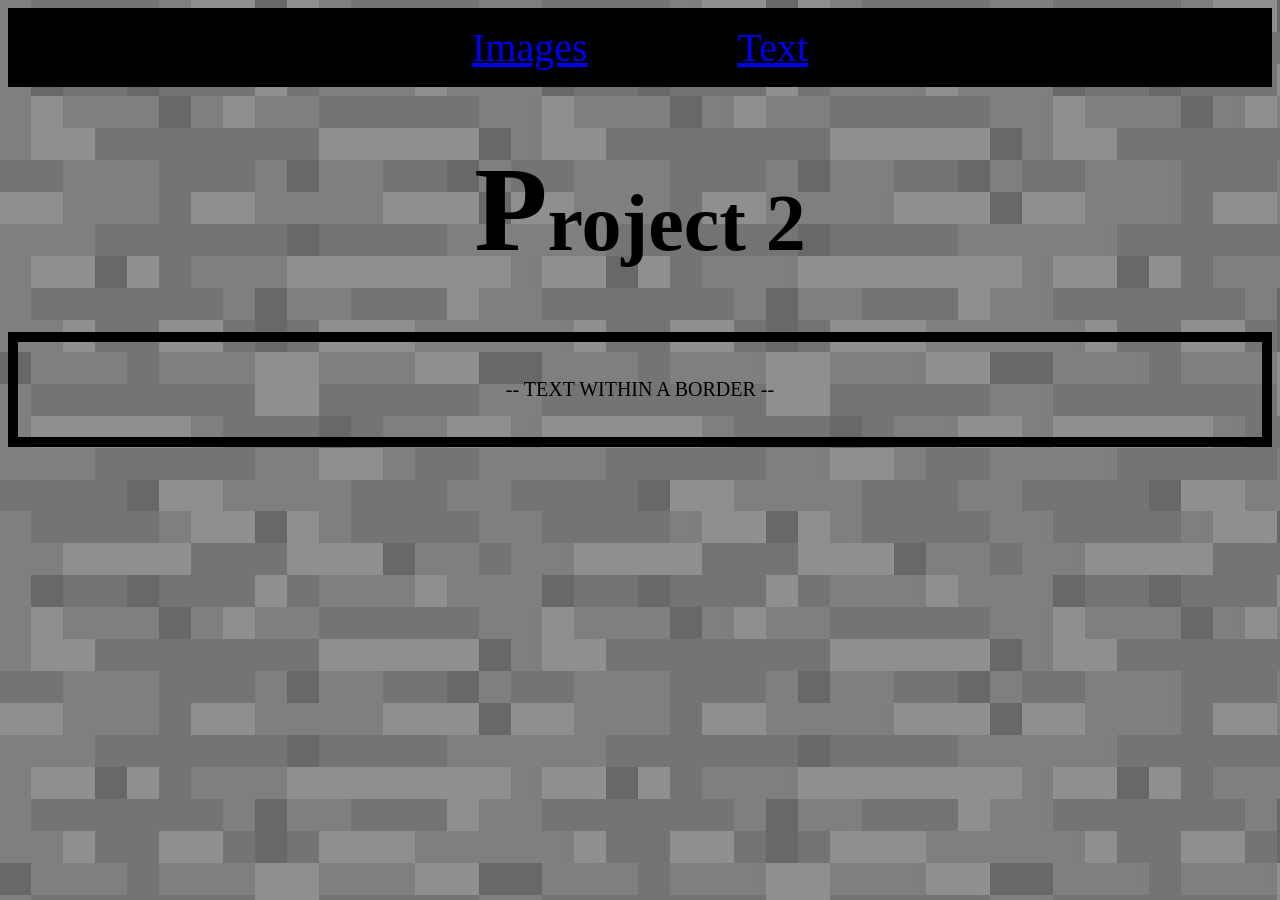
<file: index.html>
<!DOCTYPE html>
<html lang="en">
<head>
    <meta charset="UTF-8">
    <meta name="viewport" content="width=device-width, initial-scale=1.0">
    <title>Project 2</title>
    <link rel="stylesheet" href="style.css">
</head>
<body>
    <div class="top-bar">
        <nav>
            <a href="images.html">Images</a>
            <a href="text.html">Text</a>
        </nav>
    </div>

    <h1 style="text-align: center; font-size: 500%">
        Project 2
    </h1>

    <div class="text">
        <p>
            -- Text within a border --
        </p>
    </div>
</body>
</html>
</file>
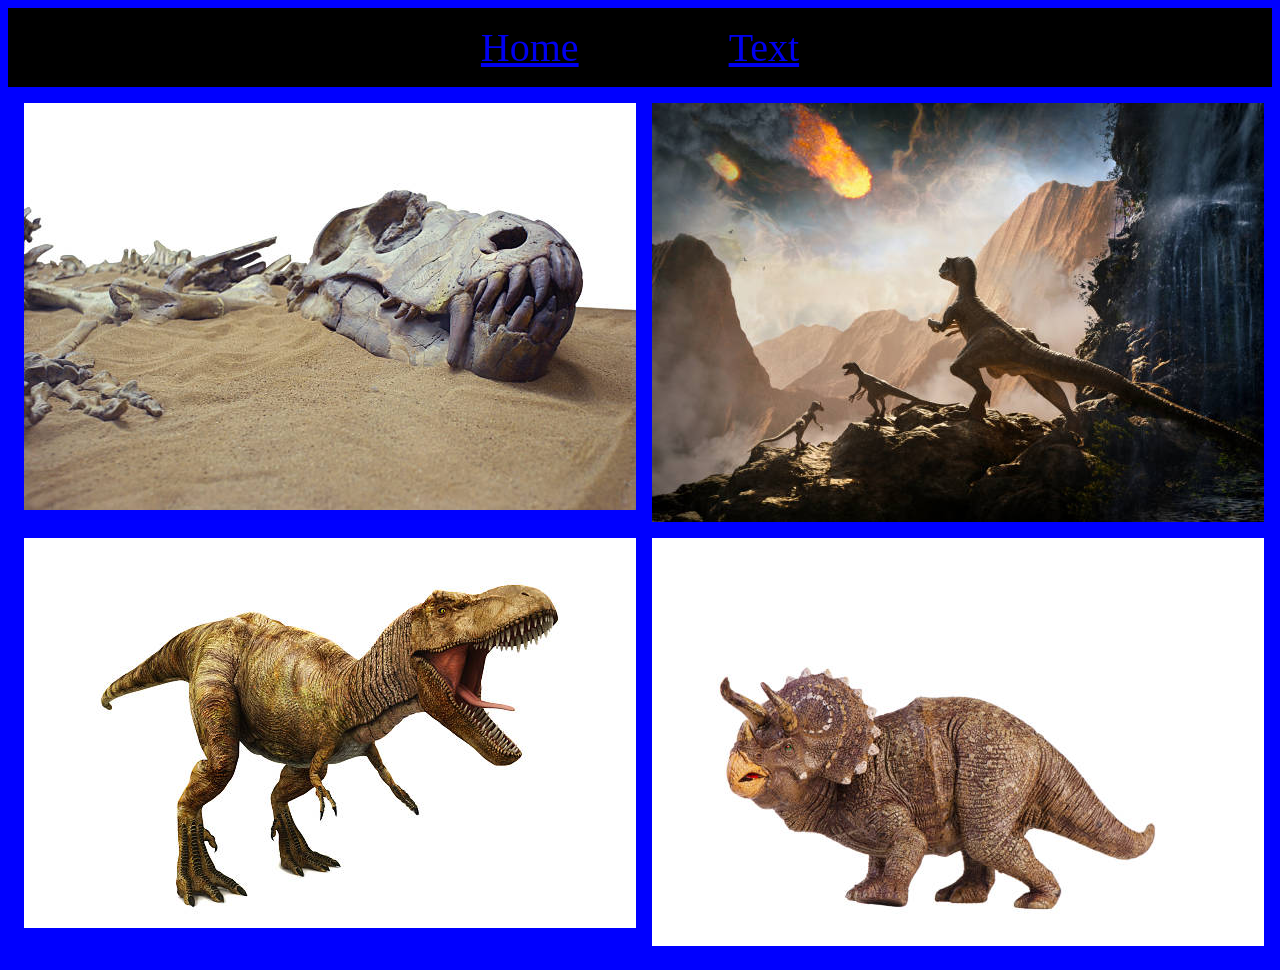
<file: images.html>
<!DOCTYPE html>
<html lang="en">
<head>
    <meta charset="UTF-8">
    <meta name="viewport" content="width=device-width, initial-scale=1.0">
    <title>Images</title>
    <link rel="stylesheet" href="style.css">
</head>
<body style="background: blue;">
    <div class="top-bar">
        <nav>
            <a href="index.html">Home</a>
            <a href="text.html">Text</a>
        </nav>
    </div>    

    <div class="pics">
        <img src="img/bones.jpg">
        <img src="img/meteor.jpg">
        <img src="img/nointernet.jpg">
        <img src="img/trex.jpg">
        <img src="img/triceratops.jpg">
    </div>
</body>
</html>
</file>
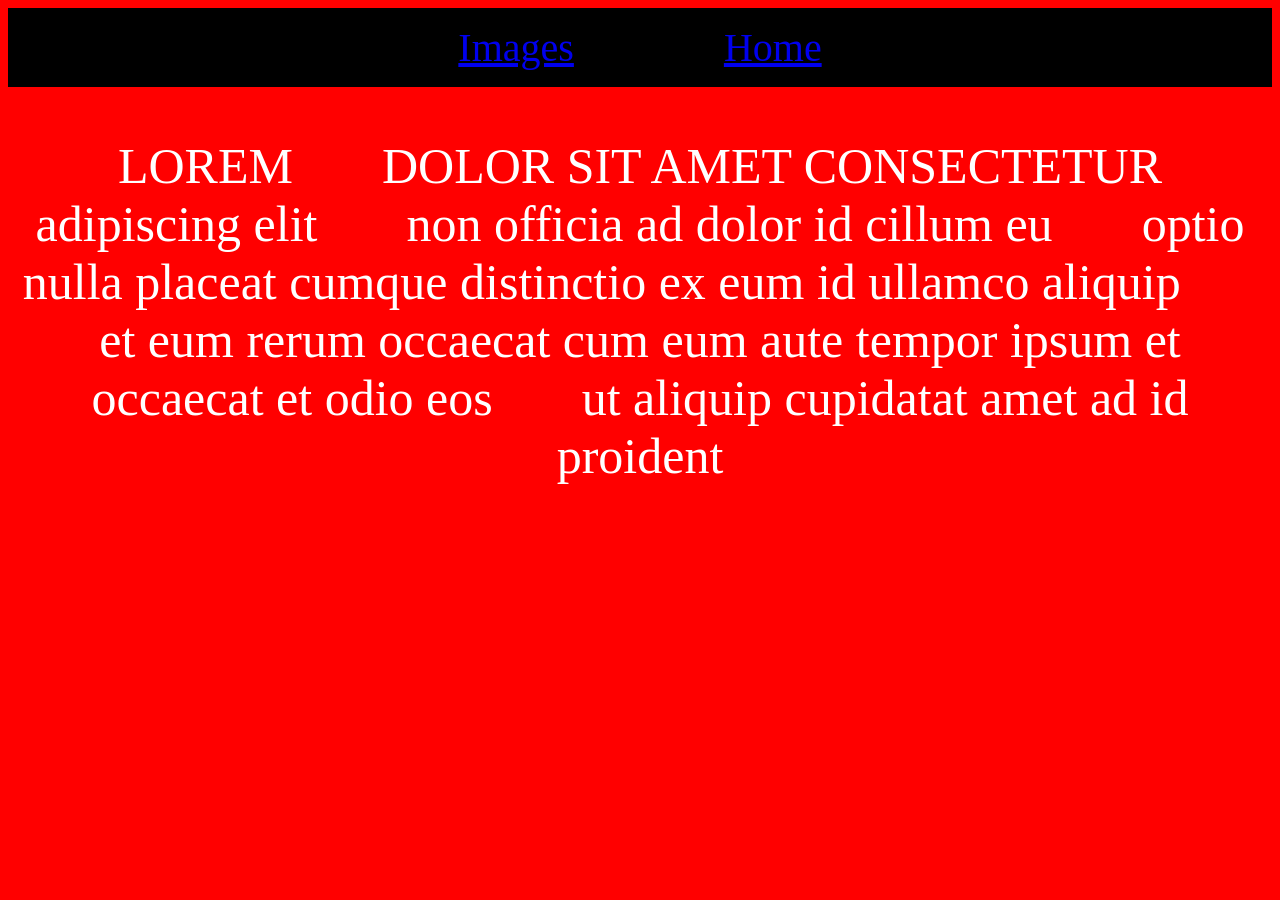
<file: text.html>
<!DOCTYPE html>
<html lang="en">
<head>
    <meta charset="UTF-8">
    <meta name="viewport" content="width=device-width, initial-scale=1.0">
    <title>Text</title>
    <link rel="stylesheet" href="style.css">
</head>
<body style="background: red;">
    <div class="top-bar">
        <nav>
            <a href="images.html">Images</a>
            <a href="index.html">Home</a>
        </nav>
    </div>

    <p style="text-align: center; font-size: 50px; color: white">
        lorem 
        <input type="checkbox" id="ipsum" class="checkbox"><label for="ipsum" class="click"></label><span class="hidden">ipsum</span>
        dolor sit amet consectetur adipiscing elit 
        <input type="checkbox" id="reprehenderit" class="checkbox"><label for="reprehenderit" class="click"></label><span class="hidden">reprehenderit</span>
        non officia ad dolor id cillum eu 
        <input type="checkbox" id="distinctio" class="checkbox"><label for="distinctio" class="click"></label><span class="hidden">distinctio</span> 
        optio nulla placeat cumque distinctio ex eum id ullamco aliquip 
        <input type="checkbox" id="laborum" class="checkbox"><label for="laborum" class="click"></label><span class="hidden">laborum</span> 
        et eum rerum occaecat cum eum aute tempor ipsum et occaecat et odio eos 
        <input type="checkbox" id="consectetur" class="checkbox"><label for="consectetur" class="click"></label><span class="hidden">consectetur</span> 
        ut aliquip cupidatat amet ad id proident
    </p>
</body>
</html>
</file>
<file: style.css>
body {
    background-image: url("img/stone.jpg");
}

h1 {
    text-align: center;
    font-size: 500%;
    font-family: Impact;
}

h1::first-letter {
    font-size: 150%;
}

.element {
    font-size: 14px;
}

.top-bar {
    font-size: 40px;
    background-color: black;
    position: sticky;
    top: 0;
    text-align: center;
    padding: 1rem;
}

.top-bar a {
    margin: 70px;
    font-family: 'Impact';
}

.text {
    padding: 1rem;
    font-size: 20px;
    text-align: center;
    border: 10px solid black;
}

.pics {
    display: grid;
    grid-template-columns: repeat(3, 1fr);
    gap: 1rem;
    margin: 0 auto;
    padding: 1rem;
}

.pics img {
    width: auto;
    height: auto;
    display: block;
}

p::first-line {
    text-transform: uppercase;
}

.checkbox {
    display: none;
}

.checkbox:checked + .click {
    display: none;
}

.checkbox:checked + .click + .hidden {
    display: inline;
}

.click {
    display: inline-block;
    height: 1rem;
    width: 4rem;
    vertical-align: middle;
}

.hidden {
    display: none;
}
</file>
